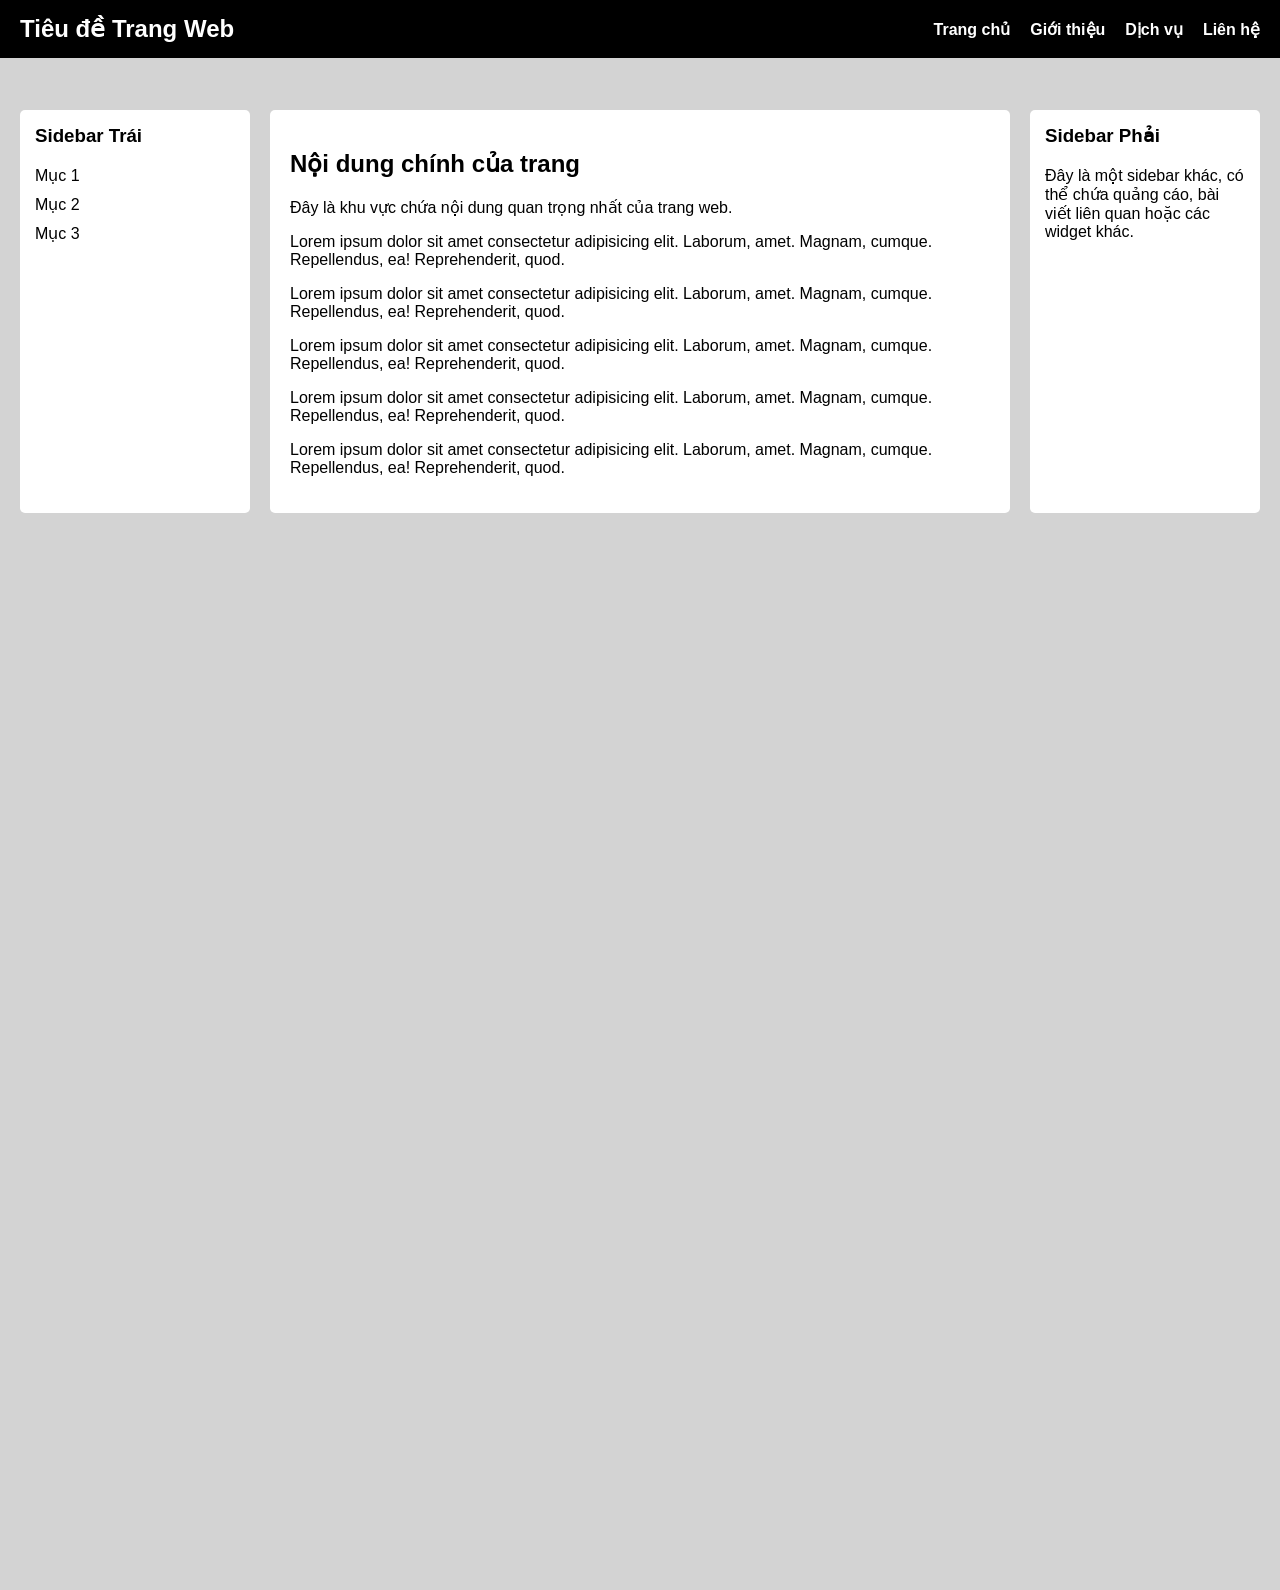
<file: index.html>
<!DOCTYPE html>
<html lang="vi">
<head>
    <meta charset="UTF-8">
    <meta name="viewport" content="width=device-width, initial-scale=1.0">
    <title>Trang Chủ Giản Lược</title>
    <link rel="stylesheet" href="style.css">
</head>
<body>

    <header class="main-header">
        <h1>Tiêu đề Trang Web</h1>
        <nav>
            <ul>
                <li><a href="#">Trang chủ</a></li>
                <li><a href="#">Giới thiệu</a></li>
                <li><a href="#">Dịch vụ</a></li>
                <li><a href="#">Liên hệ</a></li>
            </ul>
        </nav>
    </header>

    <div class="page-container">
        <aside class="sidebar left-sidebar">
            <h3>Sidebar Trái</h3>
            <ul>
                <li>Mục 1</li>
                <li>Mục 2</li>
                <li>Mục 3</li>
            </ul>
        </aside>

        <main class="main-content">
            <h2>Nội dung chính của trang</h2>
            <p>Đây là khu vực chứa nội dung quan trọng nhất của trang web.</p>
            <p>Lorem ipsum dolor sit amet consectetur adipisicing elit. Laborum, amet. Magnam, cumque. Repellendus, ea! Reprehenderit, quod.</p>
            <p>Lorem ipsum dolor sit amet consectetur adipisicing elit. Laborum, amet. Magnam, cumque. Repellendus, ea! Reprehenderit, quod.</p>
            <p>Lorem ipsum dolor sit amet consectetur adipisicing elit. Laborum, amet. Magnam, cumque. Repellendus, ea! Reprehenderit, quod.</p>
            <p>Lorem ipsum dolor sit amet consectetur adipisicing elit. Laborum, amet. Magnam, cumque. Repellendus, ea! Reprehenderit, quod.</p>
            <p>Lorem ipsum dolor sit amet consectetur adipisicing elit. Laborum, amet. Magnam, cumque. Repellendus, ea! Reprehenderit, quod.</p>
        </main>

        <aside class="sidebar right-sidebar">
            <h3>Sidebar Phải</h3>
            <p>Đây là một sidebar khác, có thể chứa quảng cáo, bài viết liên quan hoặc các widget khác.</p>
        </aside>
    </div>

</body>
</html>
</file>
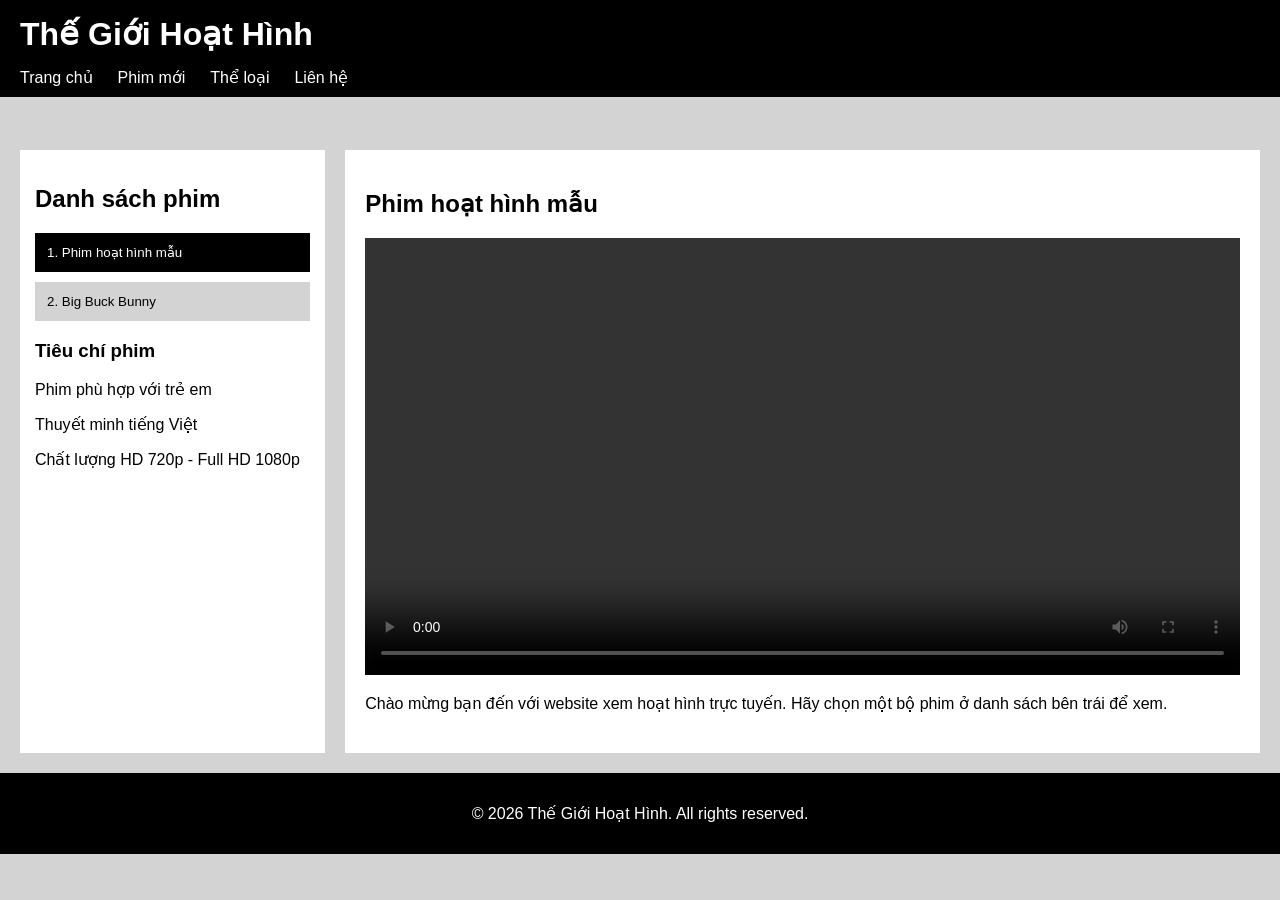
<file: cartoon.html>
<!DOCTYPE html>
<html lang="vi">
<head>
    <meta charset="UTF-8">
    <meta name="viewport" content="width=device-width, initial-scale=1.0">
    <title>Thế Giới Hoạt Hình</title>
    <link rel="stylesheet" href="cartoon.css">
</head>
<body>

    <header class="header">
        <h1>Thế Giới Hoạt Hình</h1>
        <nav class="head-link">
            <a href="#">Trang chủ</a>
            <a href="#">Phim mới</a>
            <a href="#">Thể loại</a>
            <a href="#">Liên hệ</a>
        </nav>
    </header>

    <div class="content">
        <div class="left-content">
            <h2>Danh sách phim</h2>

            <button class="movie active"
                onclick="playMovie('video')">
                1. Phim hoạt hình mẫu
            </button>

            <button class="movie"
                onclick="playMovie('youtube')">
                2. Big Buck Bunny
            </button>

            <h3>Tiêu chí phim</h3>
            <p>Phim phù hợp với trẻ em</p>
            <p>Thuyết minh tiếng Việt</p>
            <p>Chất lượng HD 720p - Full HD 1080p</p>
        </div>

        <div class="right-content">
            <h2 id="movie-title">Phim hoạt hình mẫu</h2>

            <div id="video-player">
                <video controls width="100%">
                    <source src="https://www.w3schools.com/html/mov_bbb.mp4" type="video/mp4">
                    Trình duyệt không hỗ trợ video.
                </video>
            </div>

            <div id="youtube-player" class="hidden">
                <iframe
                    width="100%"
                    height="400"
                    src="https://www.youtube.com/embed/aqz-KE-bpKQ"
                    title="Big Buck Bunny"
                    allowfullscreen>
                </iframe>
            </div>

            <p class="description">
                Chào mừng bạn đến với website xem hoạt hình trực tuyến.
                Hãy chọn một bộ phim ở danh sách bên trái để xem.
            </p>
        </div>
    </div>

    <footer>
        <p>© 2026 Thế Giới Hoạt Hình. All rights reserved.</p>
    </footer>

    <script>
        function playMovie(type) {
            let videoPlayer = document.getElementById("video-player");
            let youtubePlayer = document.getElementById("youtube-player");
            let title = document.getElementById("movie-title");
            let movies = document.querySelectorAll(".movie");

            movies.forEach(function(movie) {
                movie.classList.remove("active");
            });

            event.currentTarget.classList.add("active");

            if (type === "video") {
                videoPlayer.style.display = "block";
                youtubePlayer.style.display = "none";
                title.textContent = "Phim hoạt hình mẫu";
            } else {
                videoPlayer.style.display = "none";
                youtubePlayer.style.display = "block";
                title.textContent = "Big Buck Bunny";
            }
        }
    </script>

</body>
</html>
</file>
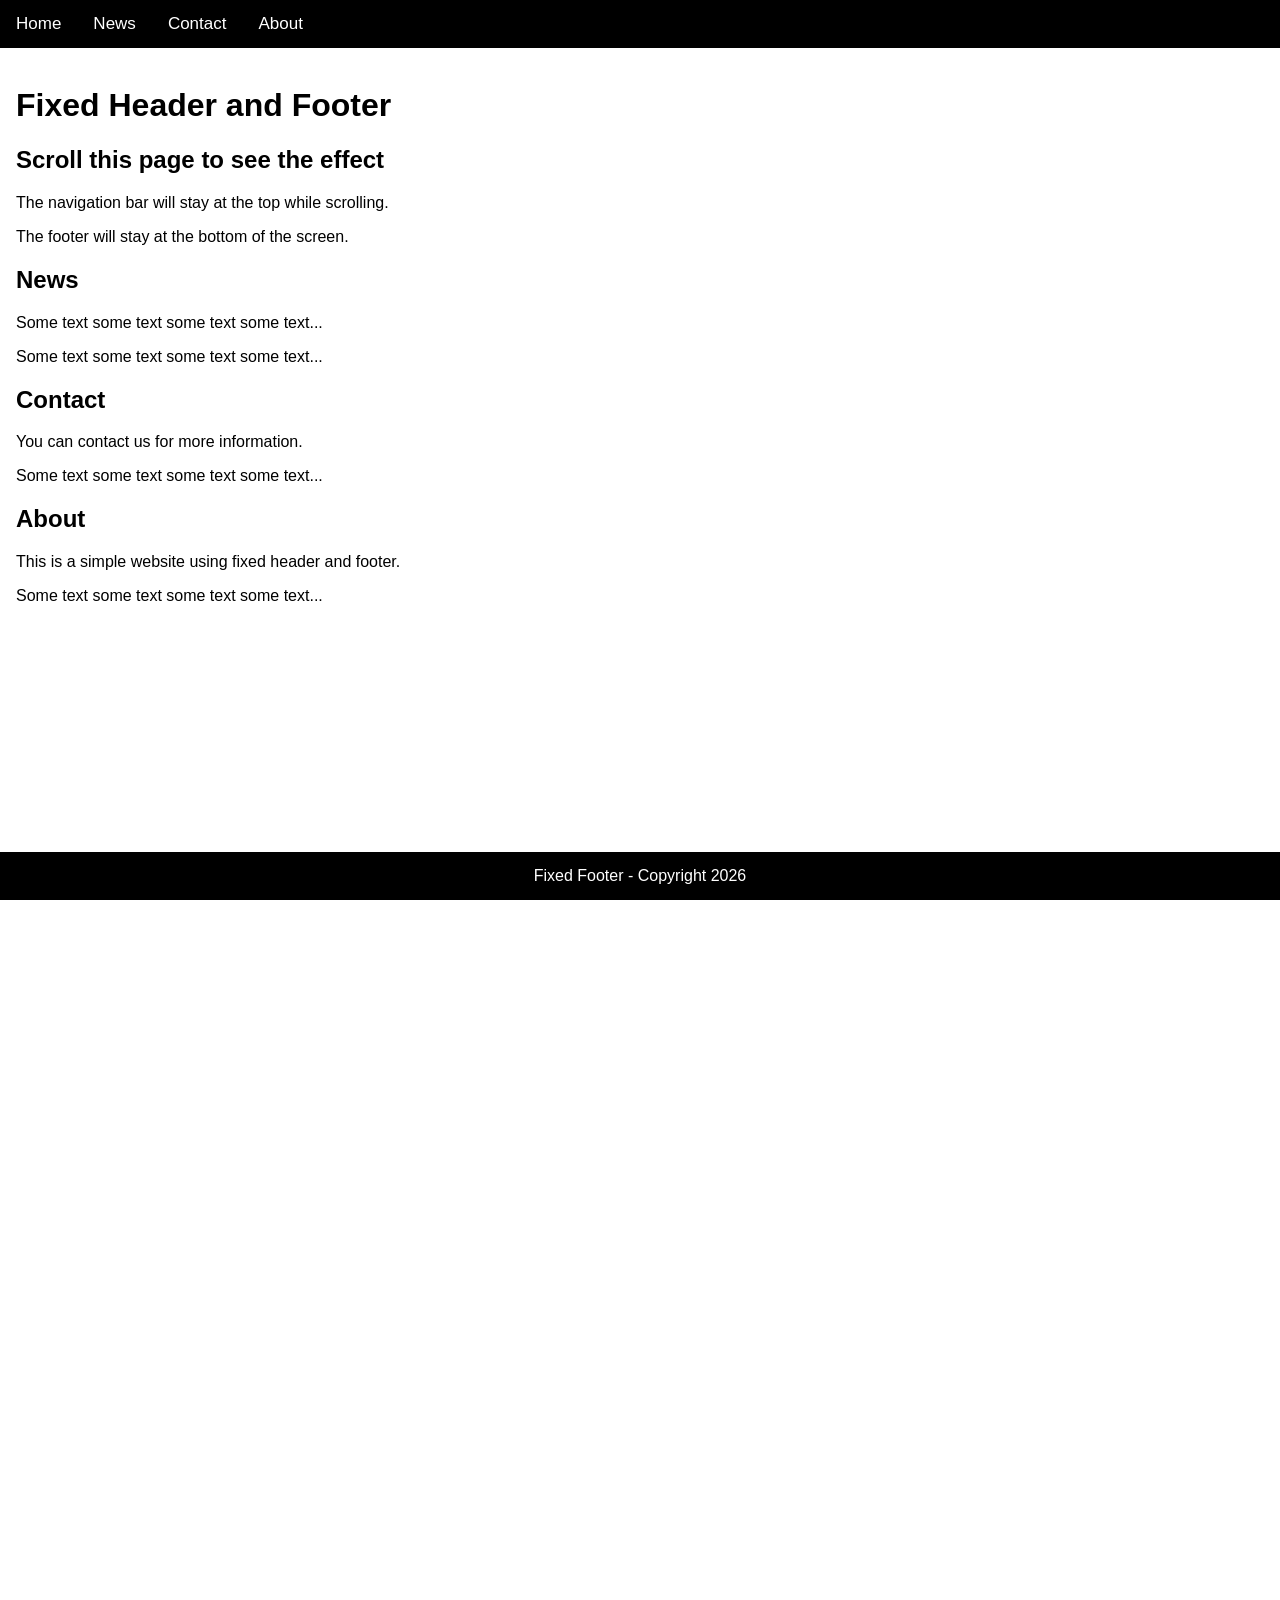
<file: fixed-header-footer.html>
<!DOCTYPE html>
<html lang="vi">
<head>
    <meta charset="UTF-8">
    <meta name="viewport" content="width=device-width, initial-scale=1.0">
    <title>Fixed Header and Footer</title>

    <style>
        body {
            margin: 0;
            font-family: Arial, sans-serif;
        }

        .navbar {
            overflow: hidden;
            background-color: black;
            position: fixed;
            top: 0;
            width: 100%;
            z-index: 1;
        }

        .navbar a {
            float: left;
            display: block;
            color: white;
            text-align: center;
            padding: 14px 16px;
            text-decoration: none;
            font-size: 17px;
        }

        .navbar a:hover {
            background-color: green;
        }

        .main {
            padding: 16px;
            margin-top: 50px;
            margin-bottom: 60px;
            min-height: 1500px;
        }

        .footer {
            position: fixed;
            bottom: 0;
            left: 0;
            width: 100%;
            background-color: black;
            color: white;
            text-align: center;
            padding: 15px 0;
        }
    </style>
</head>

<body>

    <div class="navbar">
        <a href="#home">Home</a>
        <a href="#news">News</a>
        <a href="#contact">Contact</a>
        <a href="#about">About</a>
    </div>

    <div class="main">
        <h1 id="home">Fixed Header and Footer</h1>
        <h2>Scroll this page to see the effect</h2>
        <p>The navigation bar will stay at the top while scrolling.</p>
        <p>The footer will stay at the bottom of the screen.</p>

        <h2 id="news">News</h2>
        <p>Some text some text some text some text...</p>
        <p>Some text some text some text some text...</p>

        <h2 id="contact">Contact</h2>
        <p>You can contact us for more information.</p>
        <p>Some text some text some text some text...</p>

        <h2 id="about">About</h2>
        <p>This is a simple website using fixed header and footer.</p>
        <p>Some text some text some text some text...</p>
    </div>

    <div class="footer">
        Fixed Footer - Copyright 2026
    </div>

</body>
</html>
</file>
<file: style.css>
body {
    margin: 0;
    font-family: Arial, sans-serif;
    background-color: lightgray;
    padding-top: 90px;
    min-height: 1500px;
}

.main-header {
    position: fixed;
    top: 0;
    left: 0;
    width: 100%;
    box-sizing: border-box;
    background-color: black;
    color: white;
    padding: 15px 20px;
    display: flex;
    justify-content: space-between;
    align-items: center;
    z-index: 1000;
}

.main-header h1 {
    margin: 0;
    font-size: 24px;
}

.main-header nav ul {
    list-style: none;
    margin: 0;
    padding: 0;
    display: flex;
}

.main-header nav ul li {
    margin-left: 20px;
}

.main-header nav ul li a {
    color: white;
    text-decoration: none;
    font-weight: bold;
}

.page-container {
    display: flex;
    justify-content: space-between;
    margin: 20px;
    gap: 20px;
}

.sidebar {
    background-color: white;
    padding: 15px;
    border-radius: 5px;
    flex-shrink: 0;
}

.left-sidebar {
    width: 200px;
}

.right-sidebar {
    width: 200px;
}

.main-content {
    background-color: white;
    padding: 20px;
    border-radius: 5px;
    flex-grow: 1;
}

.sidebar h3 {
    margin-top: 0;
    color: black;
}

.sidebar ul {
    list-style: none;
    padding: 0;
}

.sidebar ul li {
    margin-bottom: 10px;
}

html {
    height: 100%;
}
</file>
<file: cartoon.css>
* {
    box-sizing: border-box;
}

body {
    margin: 0;
    font-family: Arial, sans-serif;
    background-color: lightgray;
}

.header {
    position: fixed;
    top: 0;
    left: 0;
    width: 100%;
    background-color: black;
    color: white;
    padding: 10px 20px;
    z-index: 1000;
}

.header h1 {
    margin: 5px 0 15px;
}

.head-link {
    display: flex;
    gap: 25px;
}

.head-link a {
    color: white;
    text-decoration: none;
}

.head-link a:hover {
    color: yellow;
    font-weight: bold;
}

.content {
    display: flex;
    gap: 20px;
    margin: 150px 20px 20px;
    min-height: 500px;
}

.left-content {
    width: 25%;
    background-color: white;
    padding: 15px;
}

.right-content {
    width: 75%;
    background-color: white;
    padding: 20px;
}

.movie {
    display: block;
    width: 100%;
    padding: 12px;
    margin-bottom: 10px;
    border: none;
    background-color: lightgray;
    text-align: left;
    cursor: pointer;
}

.movie:hover,
.movie.active {
    background-color: black;
    color: white;
}

video,
iframe {
    display: block;
    border: 0;
}

.hidden {
    display: none;
}

.description {
    line-height: 1.6;
}

footer {
    background-color: black;
    color: white;
    text-align: center;
    padding: 15px;
}

/* Tablet */
@media screen and (max-width: 768px) {
    .content {
        flex-direction: column;
    }

    .left-content,
    .right-content {
        width: 100%;
    }
}

/* Điện thoại */
@media screen and (max-width: 480px) {
    .header {
        padding: 10px;
    }

    .header h1 {
        font-size: 20px;
    }

    .head-link {
        gap: 12px;
        flex-wrap: wrap;
    }

    .content {
        margin: 130px 10px 10px;
    }

    .right-content {
        padding: 10px;
    }

    iframe {
        height: 220px;
    }
}
</file>
